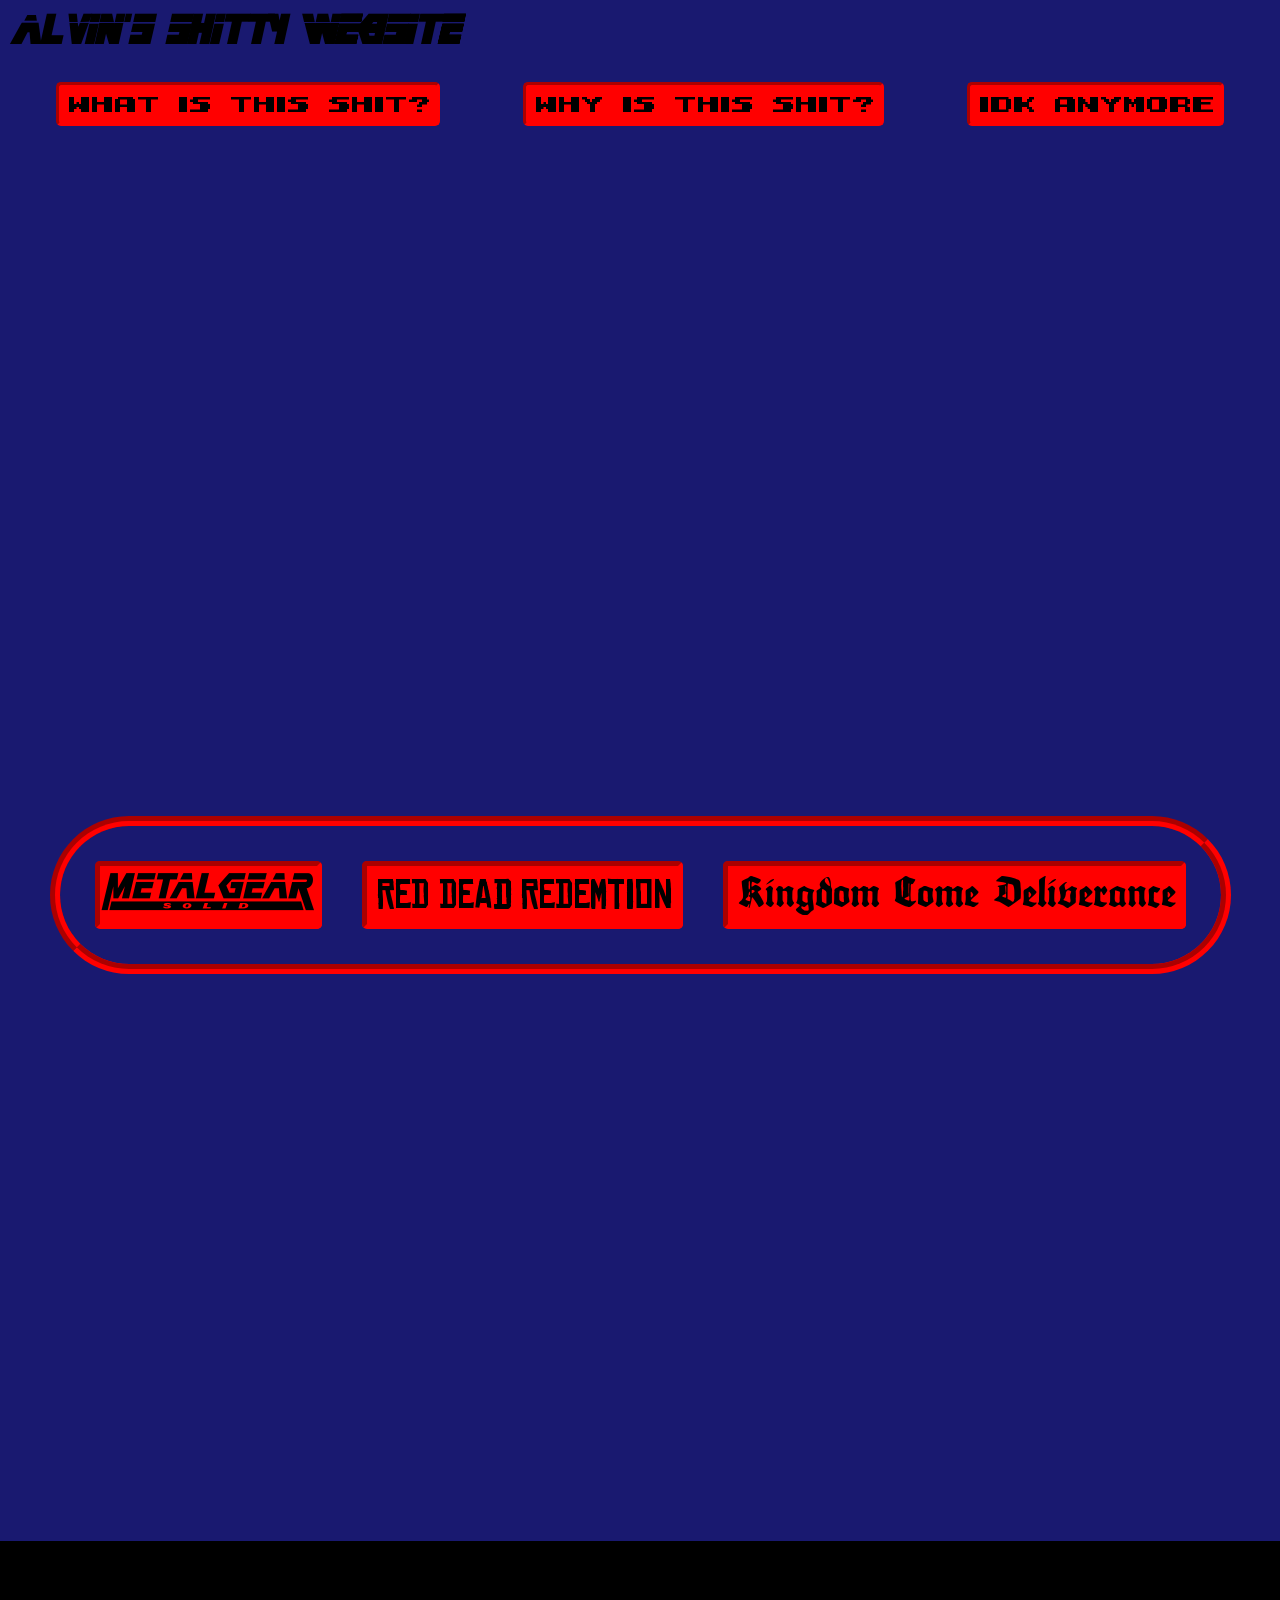
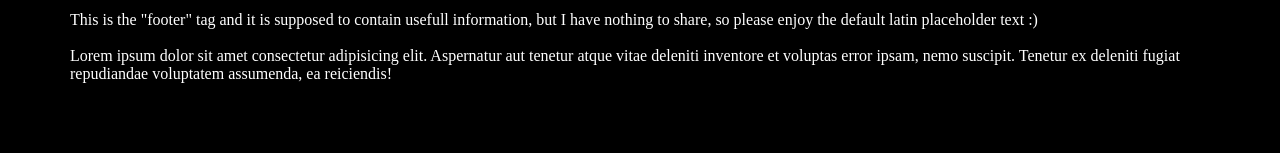
<file: index.html>
<!DOCTYPE html>
<html lang="en">
<head>
    
    <script src="script.js" defer> </script>
    
    <h1 id="tittly"> <a href="index.html">Alvin's shitty Website </a> </h1>
    <meta charset="UTF-8">
    <meta name="viewport" content="width=device-width, initial-scale=1.0">
    
    <title>Testing Ölvin's Website thingy</title> 
      <link rel="stylesheet" href="style.css">



<nav><ul>
    
    <li id="What"> <a href="what.html">What is this shit?</a></li>
    
    <li id="why"> <a href="why.html">Why is this shit?</a></li>
    
    <li id="Idk"> <a href="idk.html">Idk anymore</a></li>

</ul></nav>

</head>


<body>

<header></header>

<section>
    <ul id="tabby">
    <li data-tab-target="#MGS" id="uno">%</li>
    <li data-tab-target="#RDR" id="dose">Red Dead Redemtion</li>
    <li data-tab-target="#KCD" id="trese">Kingdom Come Deliverance</li>
    </ul>

</section>

<div class="tab-content" id="thebigshits">

        <div id="MGS" data-tab-content>
            <h2 id="Metal">% <br> 
                <a id="MetalLink" class="linkus" target="_blank" href="https://store.steampowered.com/sub/886315/, https://store.steampowered.com/app/3859630/METAL_GEAR_SOLID_MASTER_COLLECTION_Vol2/">buy MGS Master Collection Vol.I</a> <a id="MetalLink" class="linkus" target="_blank" href="https://store.steampowered.com/app/3859630/METAL_GEAR_SOLID_MASTER_COLLECTION_Vol2/">buy MGS Master Collection Vol.II</a> <br> <a id="MetalLink" class="linkus" target="_blank" href="https://store.steampowered.com/sub/132479/">buy MGSV</a></h1>
            <p class="thetext" id="Gear">das ist meturr geurr sorridu Lorem ipsum, dolor sit amet consectetur adipisicing elit. Explicabo aspernatur temporibus, maiores illo quidem itaque impedit officia nam dignissimos. Unde quia omnis eveniet ad, excepturi optio iusto distinctio expedita quae!</p>
        </div>

        <div id="RDR" data-tab-content>
            <h2 id="Red">Red Dead Redemtion <br>
            <a target="_blank" href="https://store.steampowered.com/app/2668510/Red_Dead_Redemption/" id="RedLink" class="linkus">Buy Red Dead Redemtion</a> <a Target="_blank" href="https://store.steampowered.com/app/1174180/Red_Dead_Redemption_2/" id="RedLink" class="linkus">Buy Red Dead Redemtion II</a> </h1>
            <p class="thetext" id="Dead">das ist Reddu Deddu Redemsondu Lorem ipsum dolor sit amet consectetur adipisicing elit. Illum consequuntur fuga, perferendis atque quisquam nam, maxime accusantium at beatae officia commodi vel officiis dolores voluptatem minus. Sapiente facilis eligendi odio?</p>
        </div>

        <div id="KCD" data-tab-content>
            <h2 id="Kingdom">Kingdom Come Deliverance <br>
            <a id="KingdomLink" class="linkus" target="_blank" href="https://store.steampowered.com/app/379430/Kingdom_Come_Deliverance/">Buy Kingdom Come Deliverance</a> <a href="https://store.steampowered.com/app/1771300/Kingdom_Come_Deliverance_II/" target="_blank" class="linkus" id="KingdomLink">Buy Kingdom Come Deliverance II</a></h1>
            <p class="thetext" id="Cum">das ist Kingodomu Comu Delvireancu Lorem ipsum dolor sit amet consectetur, adipisicing elit. A voluptatem, laudantium dicta necessitatibus reiciendis veritatis quaerat exercitationem. Commodi praesentium laborum rerum minima veniam nesciunt, id ab. Voluptates impedit sapiente harum.</p>
        </div>



</div>


<footer>This is the "footer" tag and it is supposed to contain usefull information, but I have nothing to share, so please enjoy the default latin placeholder text :) <br> <br> Lorem ipsum dolor sit amet consectetur adipisicing elit. Aspernatur aut tenetur atque vitae deleniti inventore et voluptas error ipsam, nemo suscipit. Tenetur ex deleniti fugiat repudiandae voluptatem assumenda, ea reiciendis!</footer>


</body>
</html>
</file>
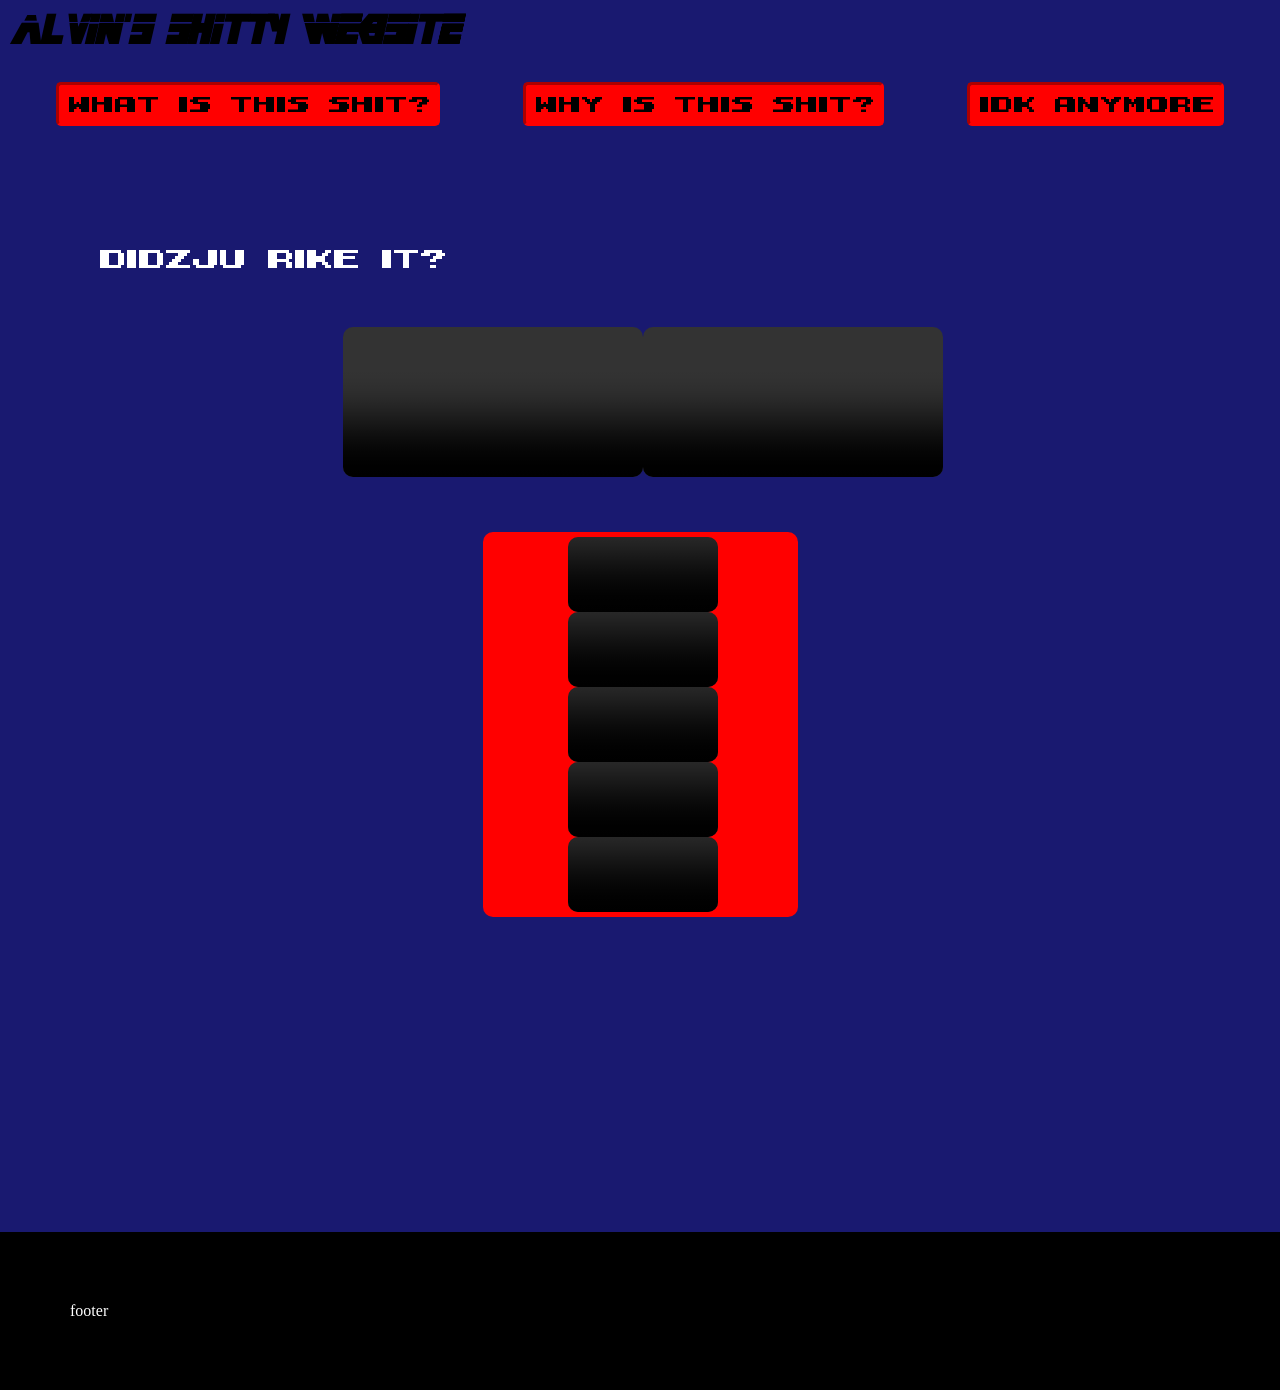
<file: idk.html>
<!DOCTYPE html>
<html lang="en">
<head>
    
    <script src="script.js" defer> </script>
    
    <h1 id="tittly"> <a href="index.html">Alvin's shitty Website</a> </h1>
    <meta charset="UTF-8">
    <meta name="viewport" content="width=device-width, initial-scale=1.0">
    
    <title>Testing Ölvin's Website thingy</title> 
      <link rel="stylesheet" href="idk.css">



<nav><ul>
    
    <li id="What"> <a href="what.html">What is this shit?</a></li>
    
    <li id="why"> <a href="why.html">Why is this shit?</a></li>
    
    <li id="Idk"> <a href="idk.html">Idk anymore</a></li>
    
</ul></nav>

</head>


<body>



<div id="paradiv">
    Didzju rike it? <br> <br>

        <ul id="videjioul">
    <li id="videjio">

<video width="50%" controls autoplay src="Hideo Kojima Did you rike it.mp4"></video>
<video width="50%" controls autoplay src="Stephen Foster's OH! SUSANNA - Original 1848 Lyrics - Tom Roush.mp4"></video>
    </li>
        </ul>
       
<ul id="bunchul">
    <li id="bunch">
<video width="50%" controls src="https://github.com/Alvin-Sohel/Alvin-s/raw/refs/heads/main/Alejandro%20Fuentes%20Bergstr%C3%B6m%20-%20Jag%20Fullkomligt%20Jublar%20(Officiell%20musikvideo).mp4"></video>
<video width="50%" controls src="https://github.com/Alvin-Sohel/Alvin-s/raw/refs/heads/main/The%20Trashmen%20%20%20Surfin%20Bird%20%20%20Bird%20is%20the%20Word%201963%20RE%20MASTERED%20ALT%20End%20Video%20OFFICIAL%20VIDEO.mp4"></video>
<video width="50%" controls src="Johnny Cash - Barbie Girl (Cover by There I Ruined it) Restoration.mp4"></video>
<video width="50%" controls src="I FEEL QUITE HUNGRY.mp4"></video>
<video width="50%" controls src="https://github.com/Alvin-Sohel/Alvin-s/raw/refs/heads/main/Venom%20Snake%20Likes%20Rosa%20Helikopter.mp4"></video>
    </li>
</ul>


</div>

<div class="tab-content" id="thebigshits">

        <div id="MGS" data-tab-content>
            <h2 id="Metal">%</h1>
            <p class="thetext" id="Gear">das ist meturr geurr sorridu Lorem ipsum, dolor sit amet consectetur adipisicing elit. Explicabo aspernatur temporibus, maiores illo quidem itaque impedit officia nam dignissimos. Unde quia omnis eveniet ad, excepturi optio iusto distinctio expedita quae!</p>
        </div>

        <div id="RDR" data-tab-content>
            <h2 id="Red">Red Dead Redemtion</h1>
            <p class="thetext" id="Dead">das ist Reddu Deddu Redemsondu Lorem ipsum dolor sit amet consectetur adipisicing elit. Illum consequuntur fuga, perferendis atque quisquam nam, maxime accusantium at beatae officia commodi vel officiis dolores voluptatem minus. Sapiente facilis eligendi odio?</p>
        </div>

        <div id="KCD" data-tab-content>
            <h2 id="Kingdom">Kingdom Come Deliverance</h1>
            <p class="thetext" id="Cum">das ist Kingodomu Comu Delvireancu Lorem ipsum dolor sit amet consectetur, adipisicing elit. A voluptatem, laudantium dicta necessitatibus reiciendis veritatis quaerat exercitationem. Commodi praesentium laborum rerum minima veniam nesciunt, id ab. Voluptates impedit sapiente harum.</p>
        </div>



</div>


<footer>footer</footer>


</body>
</html>
</file>
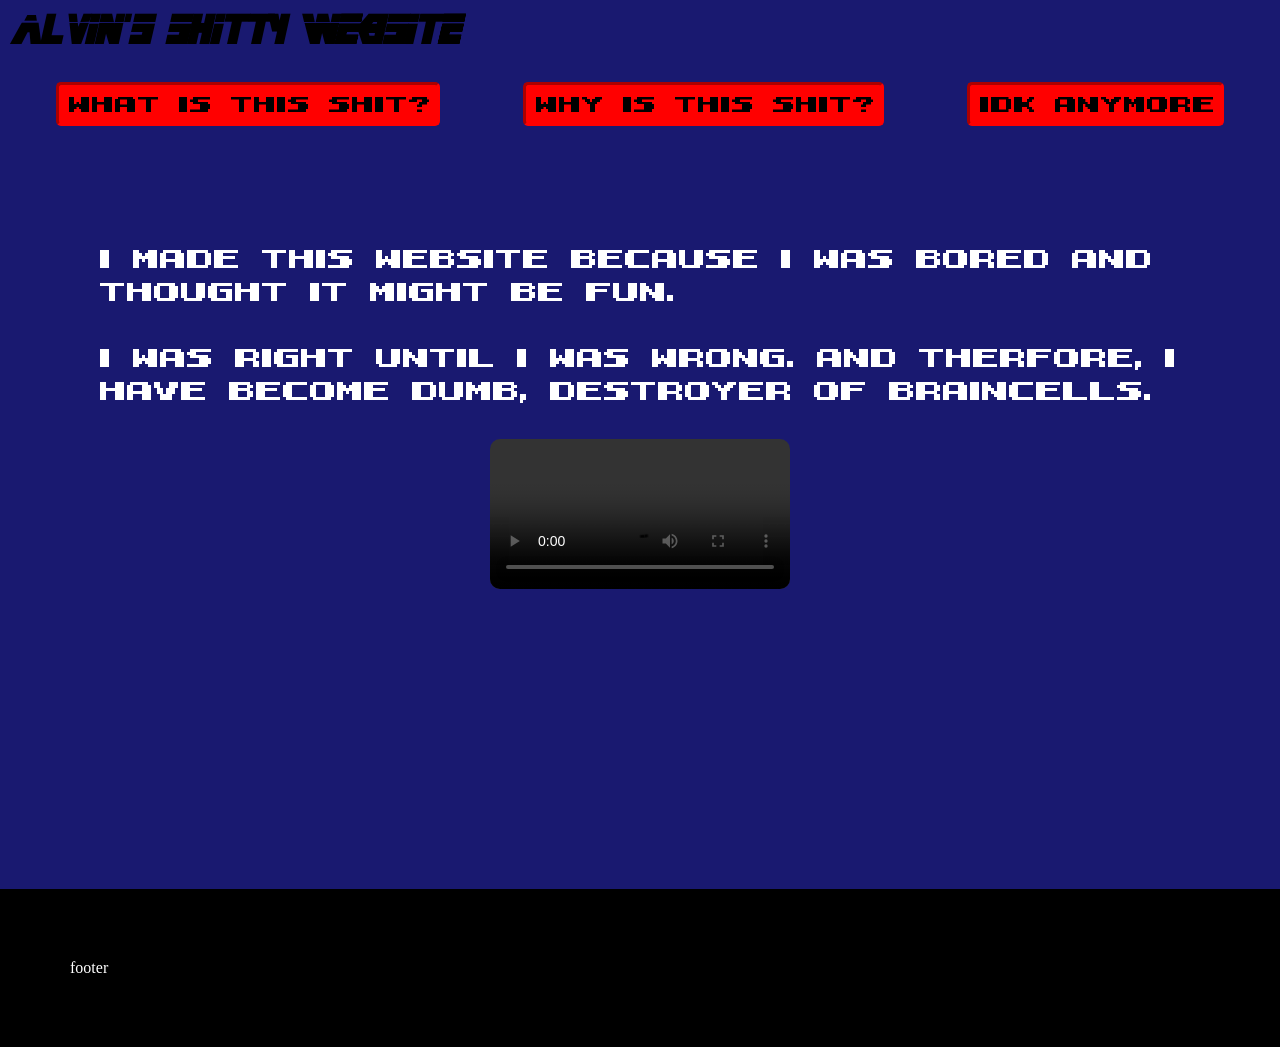
<file: why.html>
<!DOCTYPE html>
<html lang="en">
<head>
    
    <script src="script.js" defer> </script>
    
    <h1 id="tittly"> <a href="index.html">Alvin's shitty Website</a> </h1>
    <meta charset="UTF-8">
    <meta name="viewport" content="width=device-width, initial-scale=1.0">
    
    <title>Testing Ölvin's Website thingy</title> 
      <link rel="stylesheet" href="idk.css">



<nav><ul>
    
    <li id="What"> <a href="what.html">What is this shit?</a></li>
    
    <li id="why"> <a href="why.html">Why is this shit?</a></li>
    
    <li id="Idk"> <a href="idk.html">Idk anymore</a></li>

</ul></nav>

</head>


<body>



<div id="paradiv"> I made this Website because I was bored and thought it might be fun.<br> <br> I was right until I was wrong. And therfore, I have become Dumb, Destroyer of braincells. <br> <br>
<video autoplay loop controls src="Asmongodl Wait a minute We have a retard on my hands Oh my god.mp4"></video>
</div>

<div class="tab-content" id="thebigshits">

        <div id="MGS" data-tab-content>
            <h2 id="Metal">%</h1>
            <p class="thetext" id="Gear">das ist meturr geurr sorridu Lorem ipsum, dolor sit amet consectetur adipisicing elit. Explicabo aspernatur temporibus, maiores illo quidem itaque impedit officia nam dignissimos. Unde quia omnis eveniet ad, excepturi optio iusto distinctio expedita quae!</p>
        </div>

        <div id="RDR" data-tab-content>
            <h2 id="Red">Red Dead Redemtion</h1>
            <p class="thetext" id="Dead">das ist Reddu Deddu Redemsondu Lorem ipsum dolor sit amet consectetur adipisicing elit. Illum consequuntur fuga, perferendis atque quisquam nam, maxime accusantium at beatae officia commodi vel officiis dolores voluptatem minus. Sapiente facilis eligendi odio?</p>
        </div>

        <div id="KCD" data-tab-content>
            <h2 id="Kingdom">Kingdom Come Deliverance</h1>
            <p class="thetext" id="Cum">das ist Kingodomu Comu Delvireancu Lorem ipsum dolor sit amet consectetur, adipisicing elit. A voluptatem, laudantium dicta necessitatibus reiciendis veritatis quaerat exercitationem. Commodi praesentium laborum rerum minima veniam nesciunt, id ab. Voluptates impedit sapiente harum.</p>
        </div>



</div>


<footer>footer</footer>


</body>
</html>
</file>
<file: style.css>
@font-face 
{
            font-family: Codec;
            src: url("./fonts/MGS1\ Codec.ttf");
        }

        @font-face {
            font-family: Title;
            src: url("./fonts/METAG___.TTF");
        }

          @font-face {
            font-family: RDR;
            src: url("./fonts/chinese\ rocks\ rg.ttf");
        }

          @font-face {
            font-family: KCD;
            src: url("./fonts/Maximilian.ttf");
        }
        
        
        body {
        background: midnightblue;


        margin: 0;
        padding: 0;

        

    }
    
        h1 {
        font-family: Title;
        }

        body {
            color: #000000;
            padding:
         }

         header
         {
             background-image: url("https://media1.tenor.com/m/3ifBWC27ee8AAAAd/asmongold-asmongold-head.gif");
             background-repeat: no-repeat;
             background-image: center;
             background-size: cover;
             padding: 300px;

         }

         section {
            color: black;
            background: midnightblue;
            padding: 300px;
            display: flex;
            flex-direction: row;
            justify-content: center;
            align-items: center;
         }

         footer {
            color: white;
            background: black;
            padding: 70px
         }

         div {
            margin: 0px;
            padding: 100px;
            font-size: 3rem;
            background-color: midnightblue;
         }

         h1
         {
            background-image: url(https://media1.tenor.com/m/11sM_GsMiGgAAAAC/paging-mr-morrow-fedorable.gif);
            background-repeat: no-repeat;
             background-image: center;
             background-size: cover;
             padding:15px;
             margin: 0;
         }

         #uno
         {
            color: black;
            font-family: Title;
            border-style:inset;
            border-color: red;
            border-width: 5px;
            border-radius: 5px;
            background-color: red;
            padding: 1px;
            margin: 20px;
            cursor: pointer;
            white-space: nowrap;
            overflow: hidden;
            text-align: center;
         }

         @media screen and (max-width:602px) 
         {
            #dose 
            {
               white-space: normal;
            }
         }

         #dose
         {
            background-color: red;
            border-color: red;
            font-family: RDR;
            border-style:inset;
            border-width: 5px;
            border-radius: 5px;
            margin: 20px;
            cursor: pointer;
            white-space: nowrap;
            overflow: hidden;
            text-align: center;
         }

         #trese
         {
            background-color: red;
            border-color: red;
            font-family: KCD;
            border-style:inset;
            border-width: 5px;
            border-radius: 5px;
            margin: 20px;
            cursor: pointer;
            white-space: nowrap;
            overflow: hidden;
            text-align: center;
         }


         ul{

            padding:10px 800px;
            list-style: none;
            background-image: url(https://i.pinimg.com/564x/cd/ea/51/cdea5147a47a7d598c2c240d4ebefc1c.jpg);
            padding: 15px;
            margin: auto;
            display: flex;
            flex-direction: row;
         }


         

         li {
            background-color: red;
            padding: 5px 5px 5px 10px;
            margin: auto;
            font-family: Codec;
            border-style:inset;
            border-color: red;
            border-width: 3px;
            border-radius: 5px;
            font-size: 2.5rem;
         }

         #tabby {
         border-style: groove;
         border-width: 10px;
         border-radius: 100px;
         border-color: red;
         margin-top: -225px;
         display: flex;
         }
        
         @media screen and (max-width:1207px) {
            #tabby
            {
               display: block;
            }
         }
        
         #Metal
         {
            background-image: none;
            font-family: Title;
            text-align: center;
         }

         #Red
         {
            background-image: none;
            font-family: RDR;
            color: Red;
            text-align: center;
         }

         #Kingdom
          {
            background-image: none;
            font-family: KCD;
            Color: Gold;
            text-align: center;
          }

          p
          {
            font-size: 2rem;
          }

          #Gear
          {
            font-family: codec;
            color: limegreen;
          }

          #Dead
         {
            font-family: RDR;
            color: rgb(204, 7, 7)
         }

         #Cum
         {
            font-family: KCD;
            color:darkgoldenrod
         }

         [data-tab-content]
         {
            display: none;
         }

         .thebutton :hover
         {
            color: green;
         }
         
         [data-tab-content]
         {
            display: none;
         }

         .active[data-tab-content] 
         {
            display: block;
            margin-top: -525px;
         }

         #uno:hover
         {
            Transform: scale(1.05);
         }

         #dose:hover
         {
            Transform: scale(1.05);
         }

         #trese:hover 
         {
            Transform: scale(1.05);
         }

         a
         {
            text-decoration: none;
            color: black;
            text-align: center;
            justify-content: center;
         }

         li:hover
         {
            Transform: scale(1.05);
         }

         a:hover 
         {
            color: midnightblue;
         }

         #paradiv
         {
            font-family: codec;
            color: white;
         }

         .linkus:hover
         {
            color: black;
            font-style:italic;
            text-decoration: underline;
         }

         .linkus
         {
            font-size: 2rem;
            padding: 10px;
            border-radius: 10px;
            white-space: nowrap;
            overflow: hidden;
            text-align: center;
         }

         #MetalLink
         {
            background-color: limegreen;
         }

         #RedLink
         {
            background-color: Red;
         }

         #KingdomLink
         {
            background-color: gold;
         }

         #tabby-container
         {
            margin: auto;
            display: flex;
            flex-direction: row;
            margin-left: auto;
            margin-right: auto;
            max-width:fit-content;
         }

         .tab-content
         {
            font-size: 2rem;
         }

         .thetext
         {
            text-align: center;
         }
</file>
<file: idk.css>
#videjio
{
margin: auto;
display: flex;
flex-direction: row;
border: none;
background: none;
border-radius: 10px;
}

video
{
margin: auto;
display: flex;
flex-direction: row;
border: none;
background: none;
border-radius: 10px;
border-radius: 10px;
background-image: url(https://i.pinimg.com/564x/cd/ea/51/cdea5147a47a7d598c2c240d4ebefc1c.jpg);
border-radius: 10;
border-image: url(https://i.pinimg.com/564x/cd/ea/51/cdea5147a47a7d598c2c240d4ebefc1c.jpg);
}

#videjioul
{
    border-radius: 10px;
    background-image: url(https://i.pinimg.com/564x/cd/ea/51/cdea5147a47a7d598c2c240d4ebefc1c.jpg);
    
}

#videjio:hover
{
    Transform: scale(1.0);
}

#bunch
{
    background-image: url(https://i.pinimg.com/564x/cd/ea/51/cdea5147a47a7d598c2c240d4ebefc1c.jpg);
    border: none;
    border-radius: 10px;

}

#bunchul
{
    background-image: url(https://i.pinimg.com/564x/cd/ea/51/cdea5147a47a7d598c2c240d4ebefc1c.jpg);
    border: none;
    border-radius: 10px;
    margin-top: 20px;
    padding: -100px;
}

#bunch:hover
{transform: scale(1);}

@font-face {
            font-family: Codec;
            src: url("./fonts/MGS1\ Codec.ttf");
        }

        @font-face {
            font-family: Title;
            src: url("./fonts/METAG___.TTF");
        }

          @font-face {
            font-family: RDR;
            src: url("./fonts/chinese\ rocks\ rg.ttf");
        }

          @font-face {
            font-family: KCD;
            src: url("./fonts/Maximilian.ttf");
        }
        
        
        body {
        background: midnightblue;


        margin: 0;
        padding: 0;

        

    }
    
        h1 {
        font-family: Title;
        }

        body {
            color: #000000;
            padding:
         }

         header
         {
             background-image: url("https://media1.tenor.com/m/3ifBWC27ee8AAAAd/asmongold-asmongold-head.gif");
             background-repeat: no-repeat;
             background-image: center;
             background-size: cover;
             padding: 300px;

         }

         section {
            color: black;
            background: midnightblue;
            padding: 300px;
            display: flex;
            flex-direction: row;
         }

         footer {
            color: white;
            background: black;
            padding: 70px
         }

         div {
            margin: 0px;
            padding: 100px;
            font-size: 3rem;
            background-color: midnightblue;
         }

         h1
         {
            background-image: url(https://media1.tenor.com/m/11sM_GsMiGgAAAAC/paging-mr-morrow-fedorable.gif);
            background-repeat: no-repeat;
             background-image: center;
             background-size: cover;
             padding:15px;
             margin: 0;
         }

         #uno
         {
            color: black;
            font-family: Title;
            border-style:inset;
            border-color: red;
            border-width: 5px;
            border-radius: 5px;
            background-color: red;
            padding: 1px;
            margin: 20px;
            cursor: pointer;
         }

         #dose
         {
            background-color: red;
            border-color: red;
            font-family: RDR;
            border-style:inset;
            border-width: 5px;
            border-radius: 5px;
            margin: 20px;
            cursor: pointer;
         }

         #trese
         {
            background-color: red;
            border-color: red;
            font-family: KCD;
            border-style:inset;
            border-width: 5px;
            border-radius: 5px;
            margin: 20px;
            cursor: pointer;
         }

         ul{

            padding:10px 800px;
            list-style: none;
            background-image: url(https://i.pinimg.com/564x/cd/ea/51/cdea5147a47a7d598c2c240d4ebefc1c.jpg);
            padding: 15px;
            margin: auto;
            display: flex;
            flex-direction: row;
         }

         li {
            background-color: red;
            padding: 5px 5px 5px 10px;
            margin: auto;
            font-family: Codec;
            border-style:inset;
            border-color: red;
            border-width: 3px;
            border-radius: 5px;
            font-size: 2.5rem;
         }

         #tabby {
         border-style: groove;
         border-width: 10px;
         border-radius: 100px;
         border-color: red;
         margin-top: -225px;
         }

         #Metal
         {
            background-image: none;
            font-family: Title;
            text-align: center;
         }

         #Red
         {
            background-image: none;
            font-family: RDR;
            color: Red;
            text-align: center;
         }

         #Kingdom
          {
            background-image: none;
            font-family: KCD;
            Color: Gold;
            text-align: center;
          }

          p
          {
            font-size: 2rem;
          }

          #Gear
          {
            font-family: codec;
            color: limegreen;
          }

          #Dead
         {
            font-family: RDR;
            color: darkred
         }

         #Cum
         {
            font-family: KCD;
            color:darkgoldenrod
         }

         [data-tab-content]
         {
            display: none;
         }

         .thebutton :hover
         {
            color: green;
         }
         
         [data-tab-content]
         {
            display: none;
         }

         .active[data-tab-content] 
         {
            display: block;
            margin-top: -525px;
         }

         #uno:hover
         {
            Transform: scale(1.05);
         }

         #dose:hover
         {
            Transform: scale(1.05);
         }

         #trese:hover 
         {
            Transform: scale(1.05);
         }

         a
         {
            text-decoration: none;
            color: black;
         }

         li:hover
         {
            Transform: scale(1.05);
         }

         a:hover 
         {
            color: midnightblue;
         }

         #paradiv
         {
            font-family: codec;
            color: white;
         }
</file>
